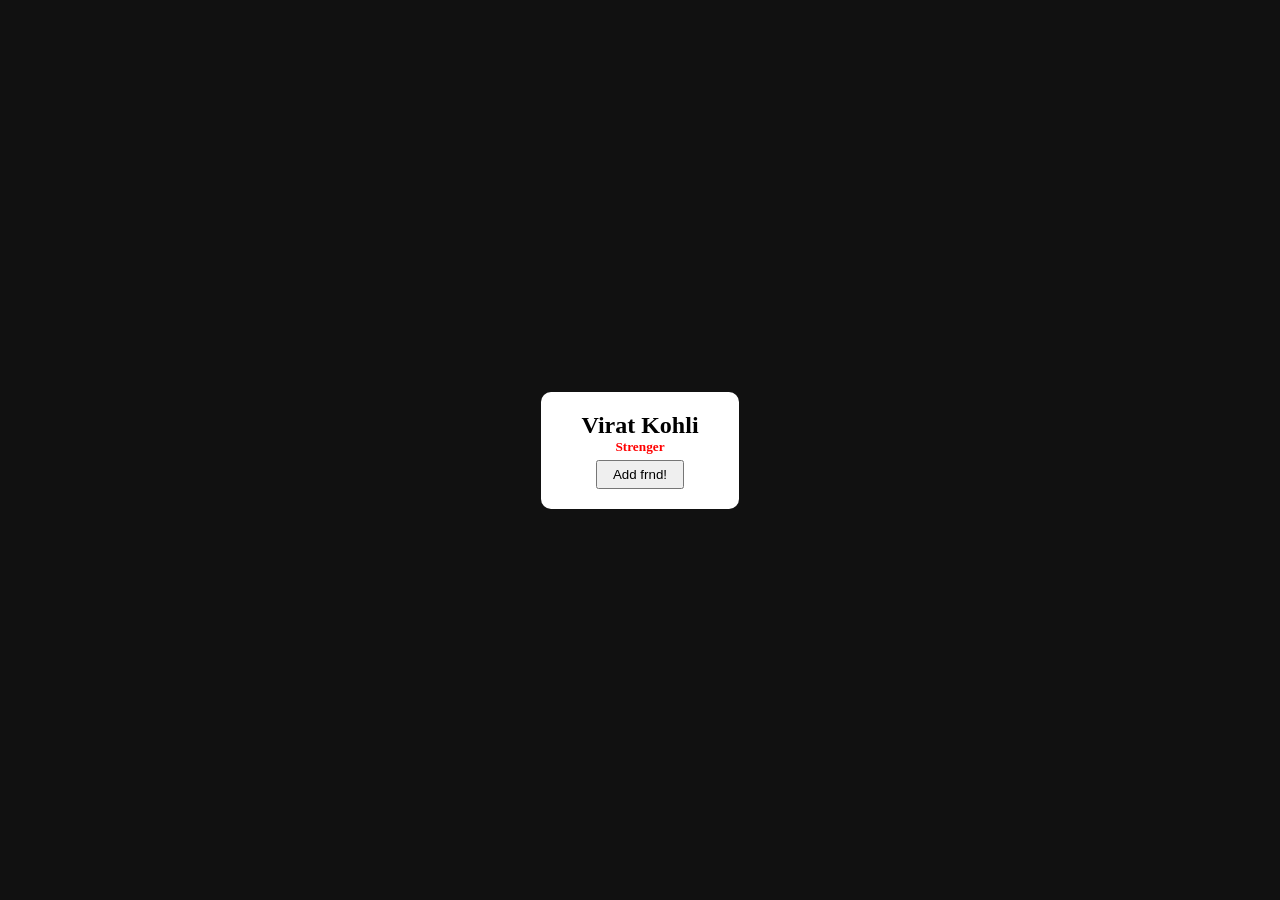
<file: js1/index.html>
<!DOCTYPE html>
<html lang="en">
<head>
    <meta charset="UTF-8">
    <meta name="viewport" content="width=device-width, initial-scale=1.0">
    <title>Document</title>
    <link rel="stylesheet" href="style.css">
</head>
<body>
    <div id="card">
        <h2>Virat Kohli</h2>
        <h5>Strenger</h5>
        <button>Add frnd!</button>
    </div>
    <script src="script.js"></script>
</body>
</html>
</file>
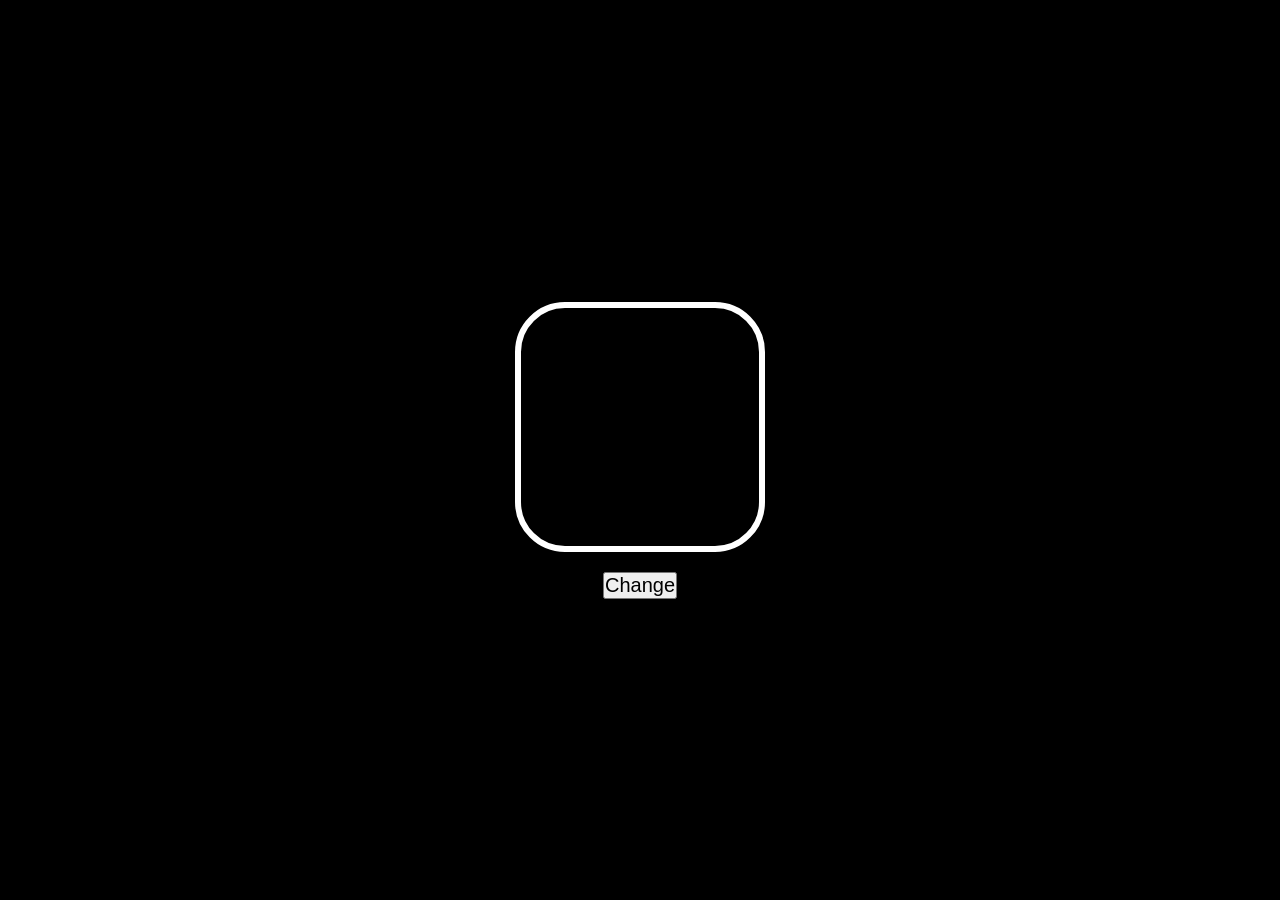
<file: js1/index1.html>
<!DOCTYPE html>
<html lang="en">
<head>
    <meta charset="UTF-8">
    <meta name="viewport" content="width=device-width, initial-scale=1.0">
    <title>Document</title>
    <link rel="stylesheet" href="style1.css">
</head>
<body>
    <div id="box"></div>
    <button>Change</button>
    <script src="script1.js"></script>
</body>
</html>
</file>
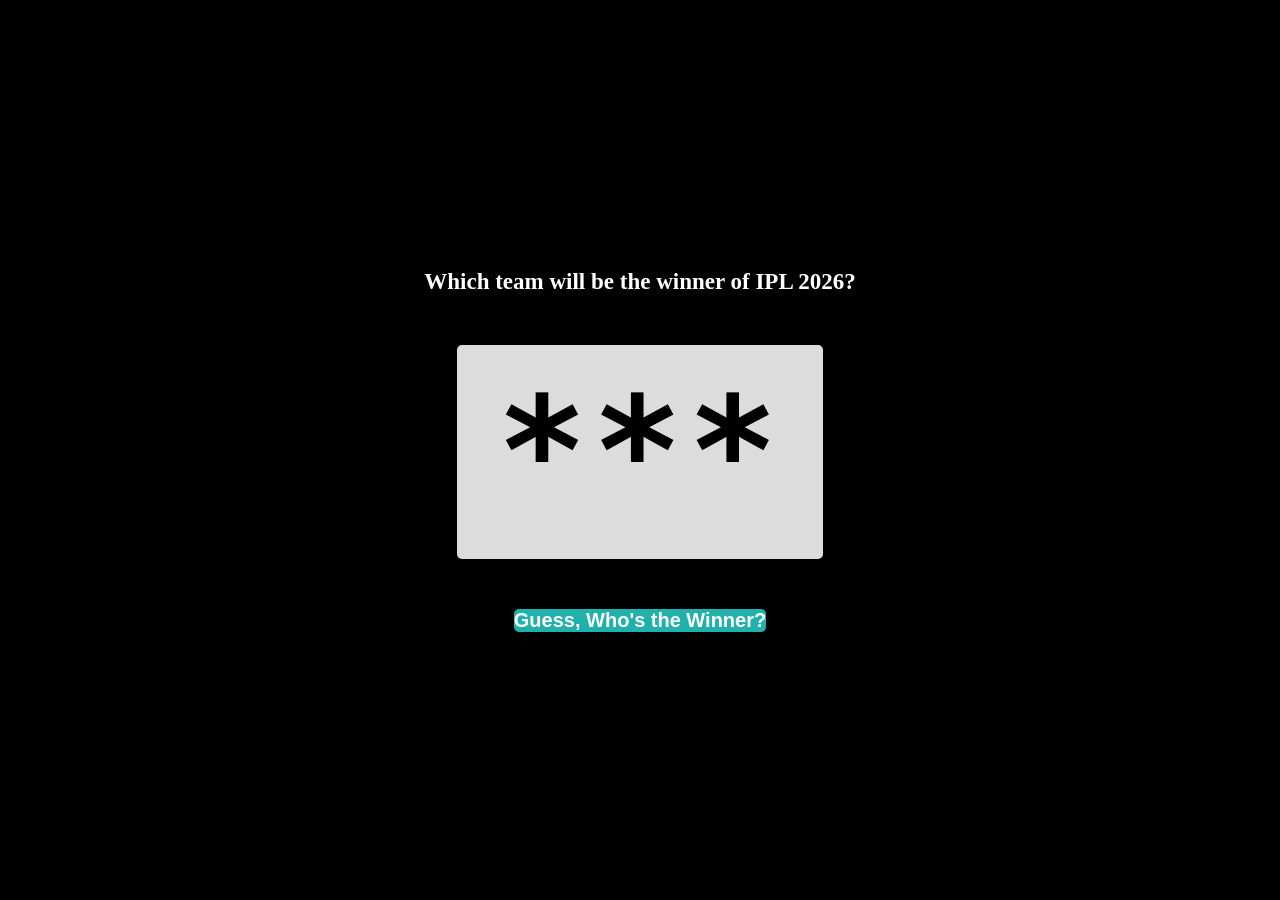
<file: js1/index3.html>
<!DOCTYPE html>
<html lang="en">
<head>
    <meta charset="UTF-8">
    <meta name="viewport" content="width=device-width, initial-scale=1.0">
    <title>Document</title>
    <link rel="stylesheet" href="style3.css">
</head>
<body>
    <h5>Which team will be the winner of IPL 2026?</h5>
    <h1>***</h1>
    <button>Guess, Who's the Winner?</button>
    <script src="script3.js"></script>
</body>
</html>
</file>
<file: js1/style.css>
*{
    margin: 0%;
    padding: 0%;
    box-sizing: border-box;
}
html,body{
    height: 100%;
    width: 100%;
}
body{
    background-color: #111;
    display: flex;
    align-items: center;
    justify-content: center;
}
#card{
    size: 400px;
    background-color: #fff;
    padding: 20px 40px;
    border-radius: 10px;
    text-align: center;
}
h5{
    color: red;
}
button{
    padding: 5px 15px;
    margin-top: 5px;
}
</file>
<file: js1/style1.css>
*{
    margin: 0;
    padding: 0%;
    box-sizing: border-box;
}
html,body{
    height: 100%;
    width: 100%;
}
body{
    background-color: black;
    display: flex;
    justify-content: center;
    align-items: center;
    gap: 20px;
    flex-direction: column;
}
#box{
    height: 250px;
    width: 250px;
    background-color: rgb(0, 0, 0);
    border-radius: 20%;
    border: 6px solid white
}
button{
    padding: 10px, 20px;
    font-size: 20px;
    box-sizing: content-box;
}
button:active{
    scale: 0.95;
}
</file>
<file: js1/style3.css>
*{
    margin: 0;
    padding: 0%;
    box-sizing: border-box;
}
html,body{
    height: 100%;
    width: 100%;
}
body{
    background-color: black;
    display: flex;
    justify-content: center;
    align-items: center;
    gap: 20px;
    text-align: center;
    flex-direction: column;
}
h5{
    color:#fff;
    font-size: 23px;
}
h1{
    padding: 20px 40px;
    background-color: gainsboro;
    border-radius: 5px;
    margin: 30px 0;
    font-size: 150px;
    font-family: monospace;
    letter-spacing: 5px;
}
button{
    padding: 15px, 25px;
    font-size: 20px;
    box-sizing: content-box;
    background-color: lightseagreen;
    color: #fff;
    font-weight: 600;
    border: none;
    border-radius: 5px;
}
button:active{
    scale: 0.95;
}
</file>
